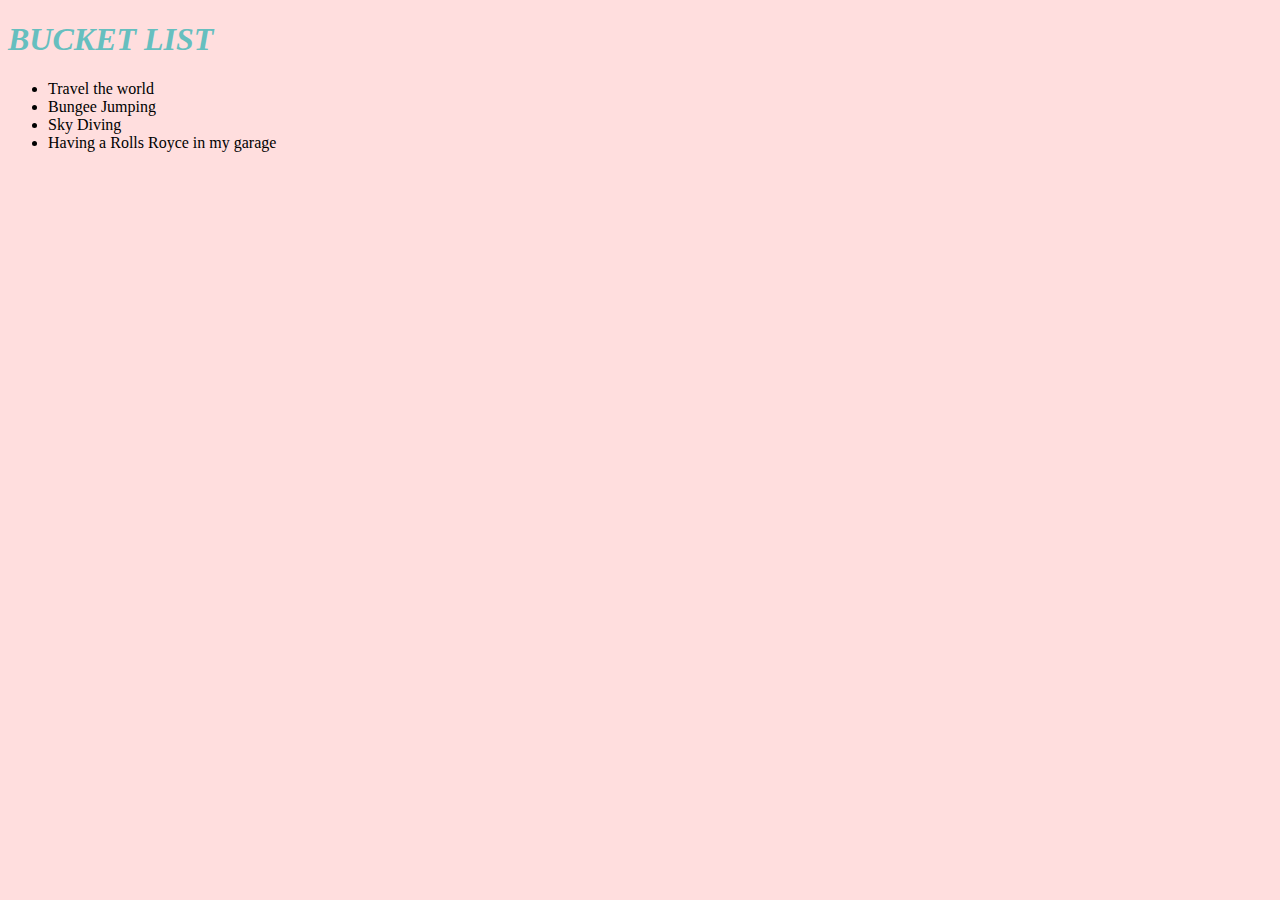
<file: bucketlist.html>
<!DOCTYPE html>
<html lang="en" dir="ltr">
  <head>
    <meta charset="utf-8">
    <title>Bucket list</title>
  </head>
  <link rel="stylesheet" href="css/styles.css">
  <body>
  <em>  <h1>BUCKET LIST</h1></em>
  <ul>
    <li>
      Travel the world
    </li>
    <li>
      Bungee Jumping
    </li>
    <li>
      Sky Diving
    </li>
    <li>
      Having a Rolls Royce in my garage
    </li>
  </ul>

  </body>
</html>
</file>
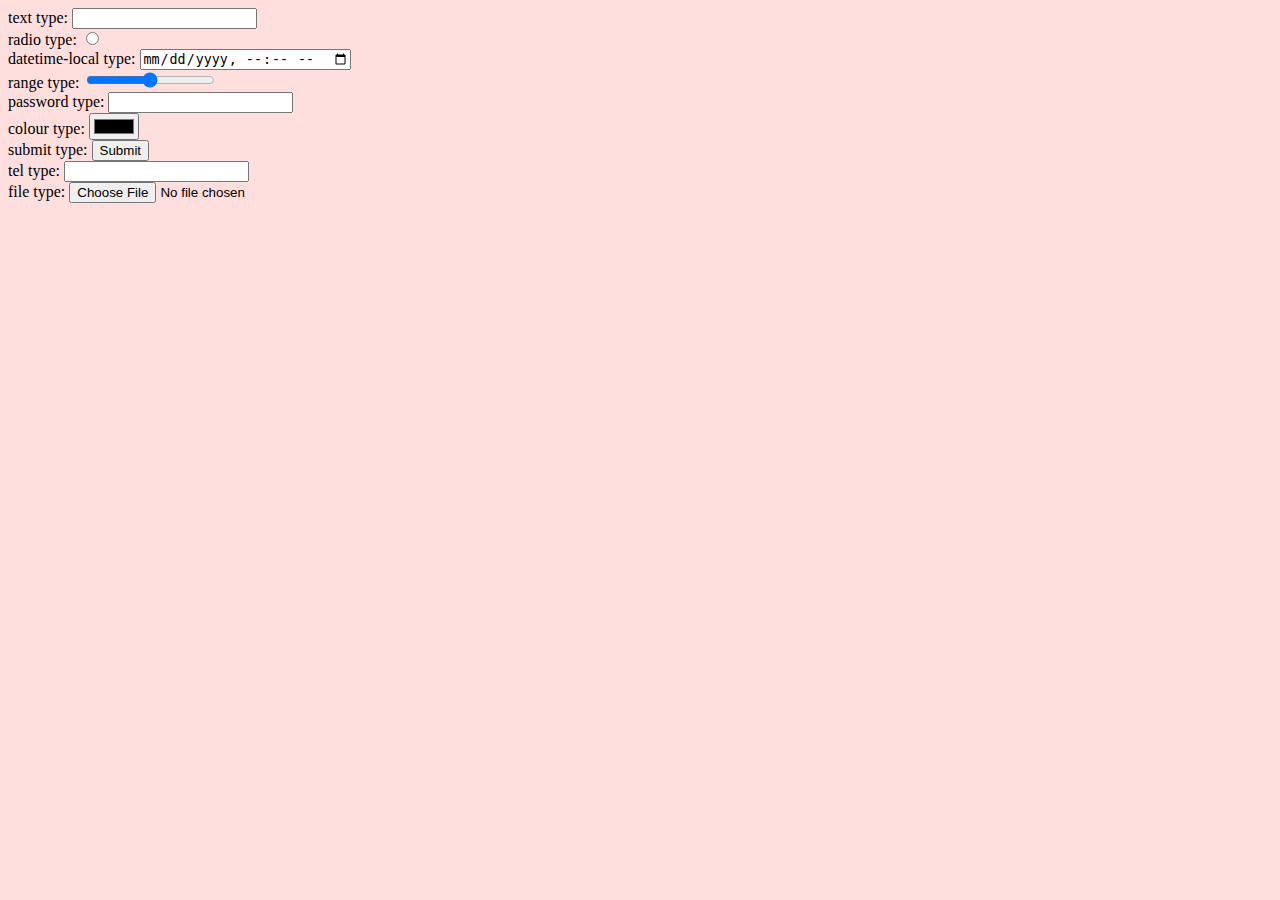
<file: contact2.html>
<!DOCTYPE html>
<html lang="en">
<head>
  <meta charset="UTF-8">
  <meta http-equiv="X-UA-Compatible" content="IE=edge">
  <meta name="viewport" content="width=device-width, initial-scale=1.0">
  <title>Types of input</title>
  <link rel="stylesheet" href="css/styles.css">
</head>
<body>
  <form action="">
    <label for="text type">text type:</label>
<input type="text" name="text type"><br>
<label for="radio type">radio type:</label>
<input type="radio" name="radio type"><br>
<label for="dtl type">datetime-local type:</label>
<input type="datetime-local" name="dtl type"><br>
<label for="range type">range type:</label>
<input type="range" name="range type"><br>
<label for="password type">password type:</label>
<input type="password" name="password type"><br>
<label for="colour type">colour type:</label>
<input type="color" name="colour type"><br>
<label for="submit type">submit type:</label>
<input type="submit" name="dtl type"><br>
<label for="tel type">tel type:</label>
<input type="tel" name="tel type"><br>
<label for="file type">file type:</label>
<input type="file" name="file type"><br>


  </form>
</body>
</html>
</file>
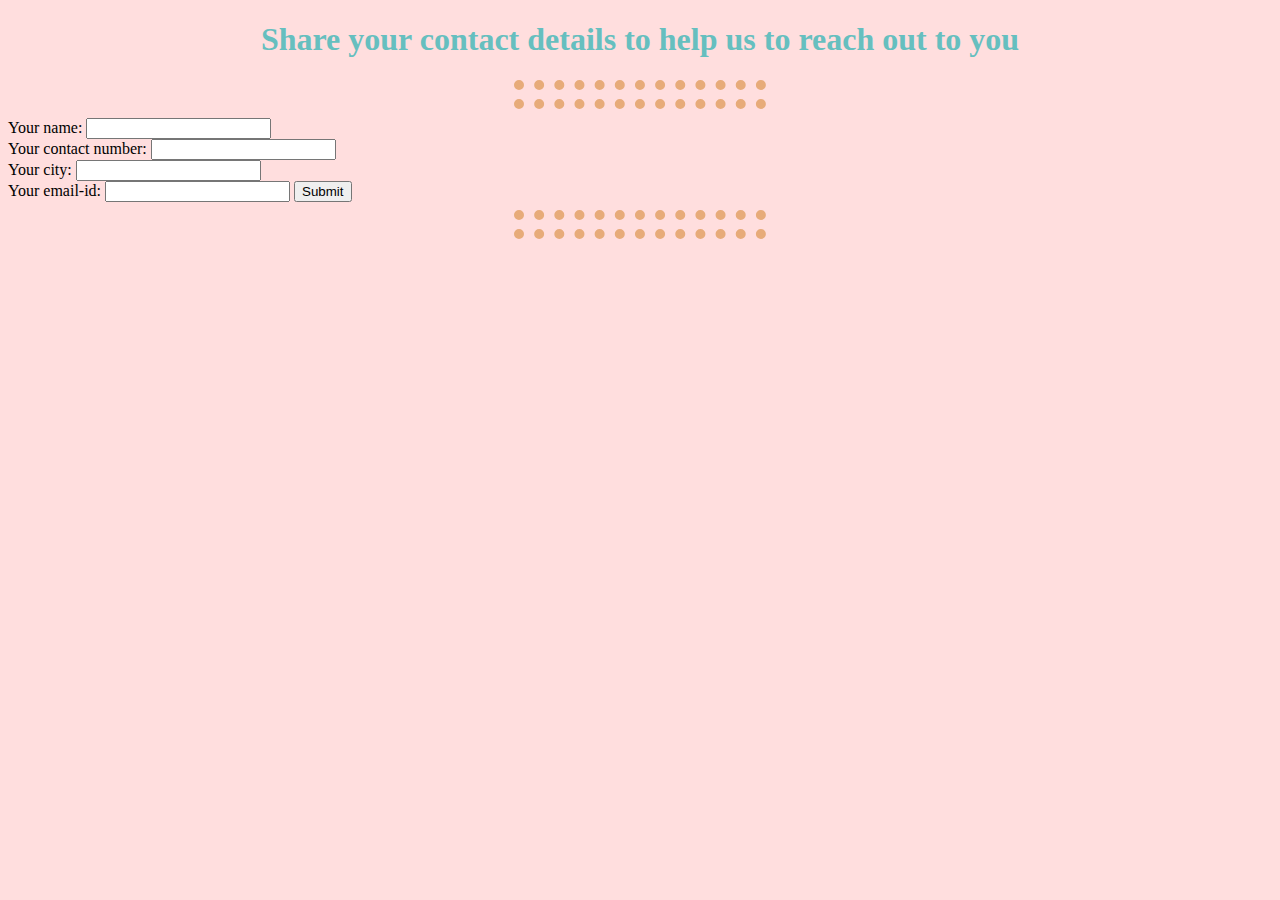
<file: contactme.html>
<!DOCTYPE html>
<html lang="en">
<head>
  <meta charset="UTF-8">
  <meta http-equiv="X-UA-Compatible" content="IE=edge">
  <meta name="viewport" content="width=device-width, initial-scale=1.0">
  <title>Contact Information</title>
  <link rel="stylesheet" href="css/styles.css">
</head>
<body>
  <center><h1>Share your contact details to help us to reach out to you</h1></center>
  
  <form action="mailto:amitbansal00709@gmail.com" method="post" enctype="text/plain">

    <hr size="3" noshade="">
    <hr size="3" noshade="">
    <label>Your name:</label>
    <input type="text" name="Your Name" value="">

    <br>
    <label>Your contact number:</label>
    <input type="tel" name="Contact Number" value="">
    
    <br>
    <label>Your city:</label>
    <input type="text" name="Your Native city" value="">
    <br>
    <label>Your email-id:</label>
    <input type="email" name="e=mail id" value="">
    
    <input type="submit">
    <hr size="3" noshade="">
    <hr size="3" noshade="">
  </form>
  
</body>
</html>
</file>
<file: css/styles.css>
body{
  background-color: #FFDEDE;
 }
hr{
background-color:#FFDEDE;
border-style: none;
border-top-style: dotted;
border-color:#E7AB79;
border-width: 10px;
width: 20%;

}
h1{
  color:#66BFBF;
}
h3{
  color:#54BAB9;
}
h2{
  color:#4CACBC;
}
</file>
